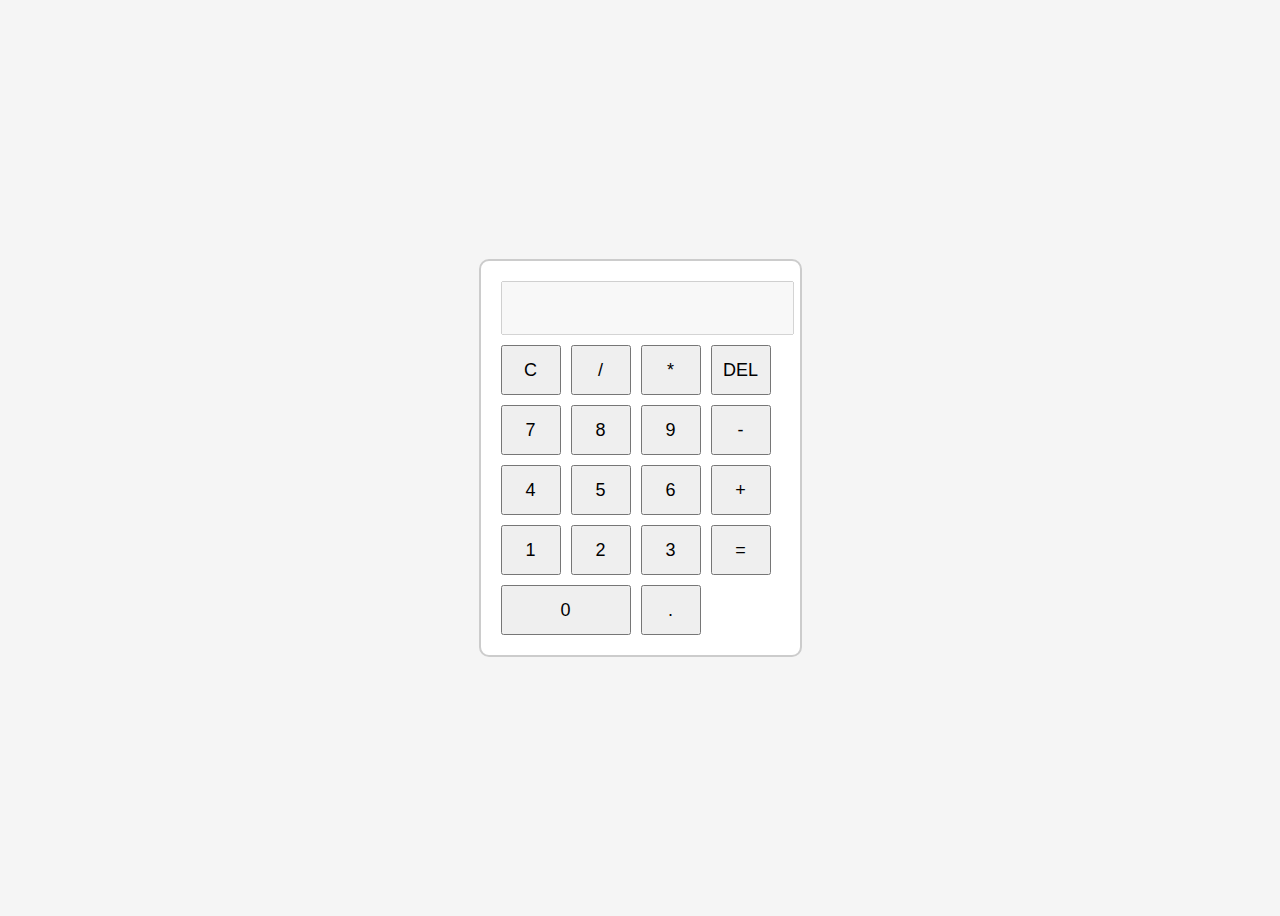
<file: index.html>
<!DOCTYPE html>
<html lang="en">
  <head>
    <meta charset="UTF-8" />
    <meta name="viewport" content="width=device-width, initial-scale=1.0" />
    <title>JS Calculator</title>
    <link rel="stylesheet" href="styles.css" />
  </head>
  <body>
    <div class="calculator">
      <input type="text" id="display" disabled tabindex="-1" />

      <div class="buttons">
        <button onclick="clearDisplay()">C</button>
        <button onclick="append('/')">/</button>
        <button onclick="append('*')">*</button>
        <button onclick="deleteLast()">DEL</button>

        <button onclick="append('7')">7</button>
        <button onclick="append('8')">8</button>
        <button onclick="append('9')">9</button>
        <button onclick="append('-')">-</button>

        <button onclick="append('4')">4</button>
        <button onclick="append('5')">5</button>
        <button onclick="append('6')">6</button>
        <button onclick="append('+')">+</button>

        <button onclick="append('1')">1</button>
        <button onclick="append('2')">2</button>
        <button onclick="append('3')">3</button>
        <button onclick="calculate()">=</button>

        <button onclick="append('0')" class="zero">0</button>
        <button onclick="append('.')">.</button>
      </div>
    </div>

    <script src="script.js"></script>
  </body>
</html>
</file>
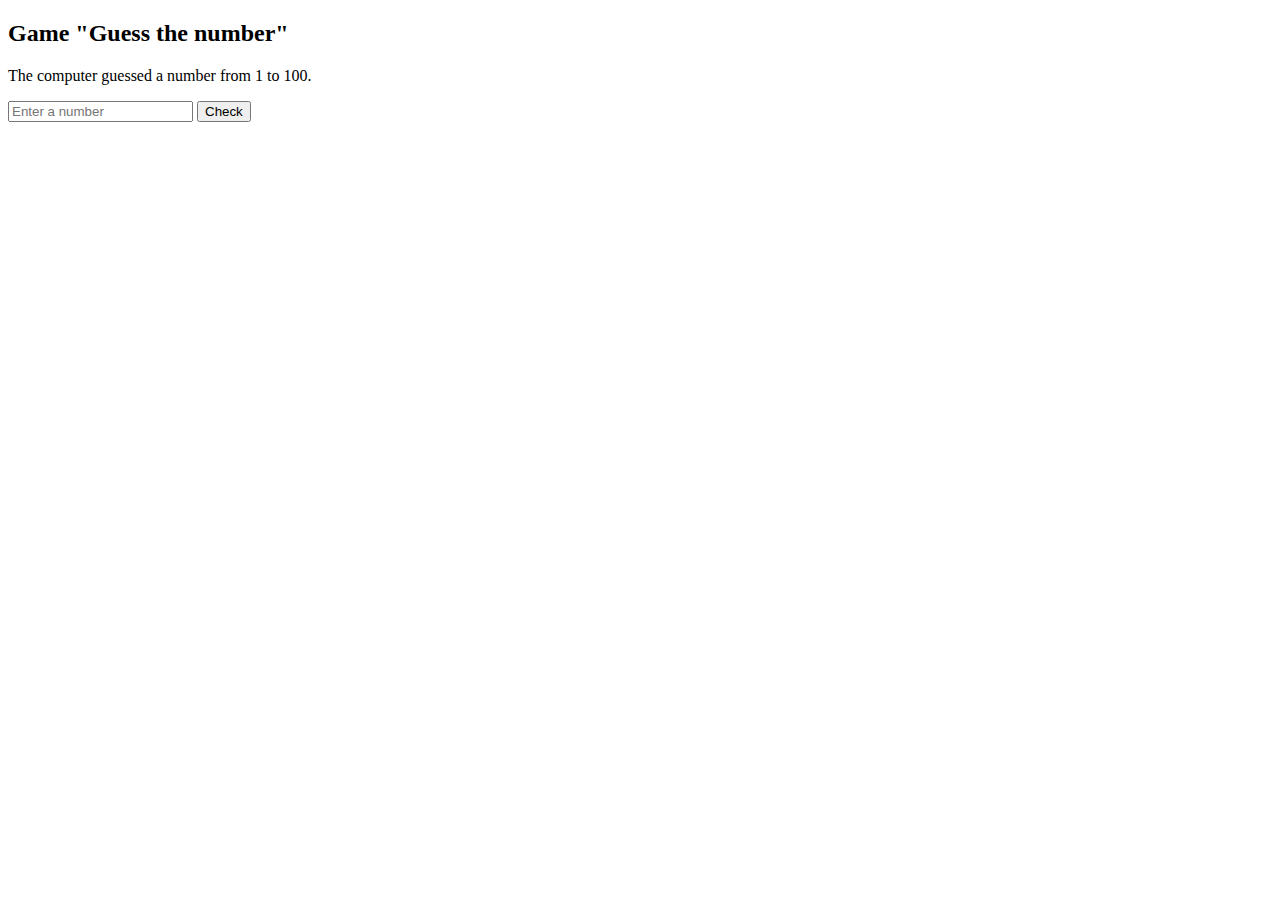
<file: guessTheNumber/index.html>
<!DOCTYPE html>
<html lang="en">
  <head>
    <meta charset="UTF-8" />
    <meta name="viewport" content="width=device-width, initial-scale=1.0" />
    <title>Guess the number</title>
  </head>
  <body>
    <h2>Game "Guess the number"</h2>
    <p>The computer guessed a number from 1 to 100.</p>

    <input type="number" id="guess" placeholder="Enter a number" />
    <button id="checkBtn">Check</button>

    <p id="result"></p>
    <script src="script.js"></script>
  </body>
</html>
</file>
<file: styles.css>
body {
  font-family: Arial, sans-serif;
  background-color: #f5f5f5;
  display: flex;
  justify-content: center;
  align-items: center;
  height: 100vh;
}

.calculator {
  border: 2px solid #ccc;
  padding: 20px;
  border-radius: 10px;
  background-color: #fff;
}

#display {
  width: 100%;
  height: 40px;
  font-size: 20px;
  margin-bottom: 10px;
  text-align: right;
  padding: 5px;
}

.buttons {
  display: grid;
  grid-template-columns: repeat(4, 60px);
  gap: 10px;
}

button {
  height: 50px;
  font-size: 18px;
  cursor: pointer;
}

.zero {
  grid-column: span 2;
}
</file>
